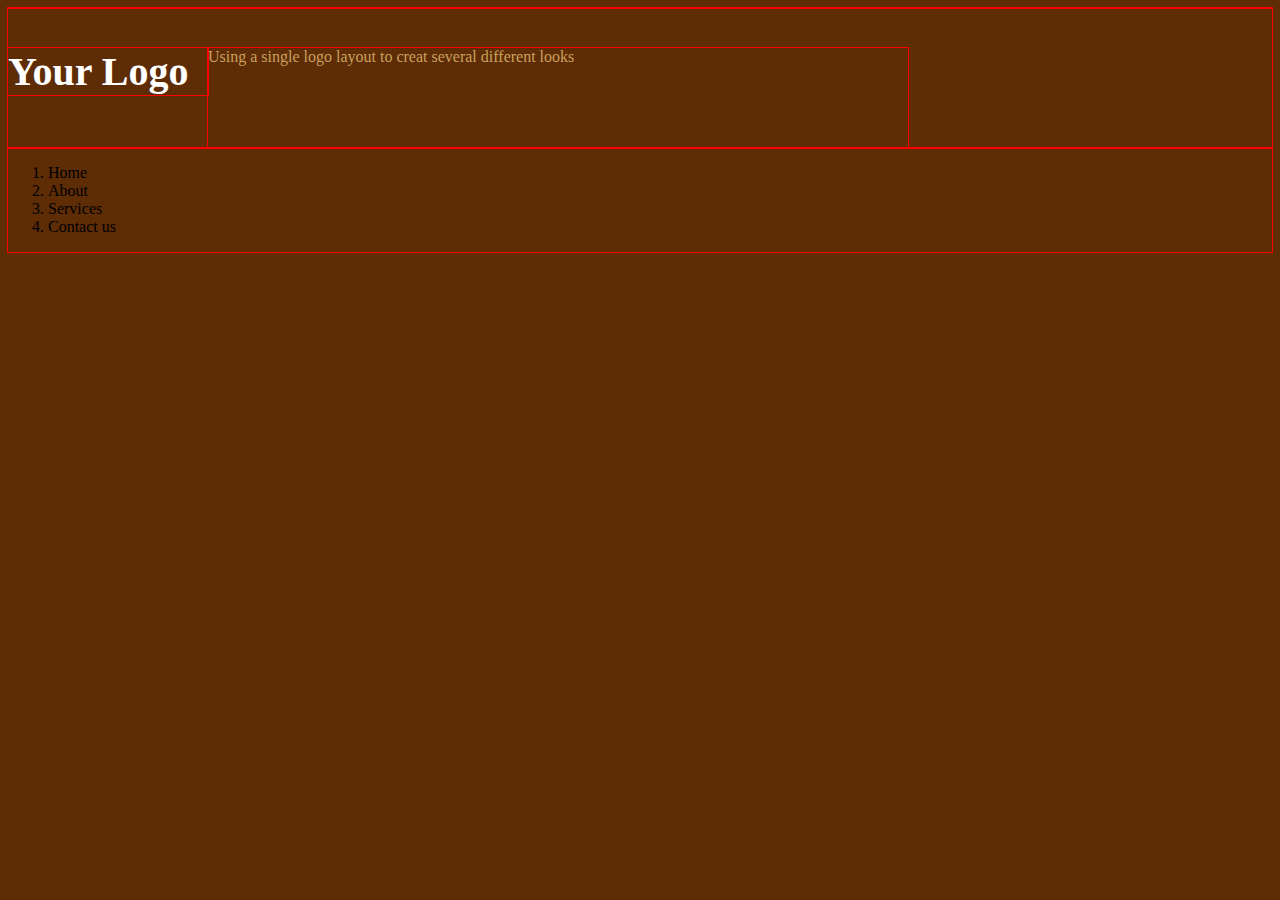
<file: div_based_layout/index.html>
<!DOCTYPE html>
<html>

<head>
    <title>Applying CSS</title>
    
    <link rel="stylesheet" href="style.css">
    </head>
    
    <body>
        <!--   header section   -->
        <div class="header">
            <!-- logo section -->
            <div class="logoarea">
            <div class="logo">Your Logo</div>
            <div class="slogan">Using a single logo layout to creat several different looks</div>
            </div>
            <div class="menu">
            <ol>
                <li>Home</li>
                <li>About</li>
                <li>Services</li>
                <li>Contact us</li>
                </ol>
            </div>
            
        </div>
    </body>
</html>
</file>
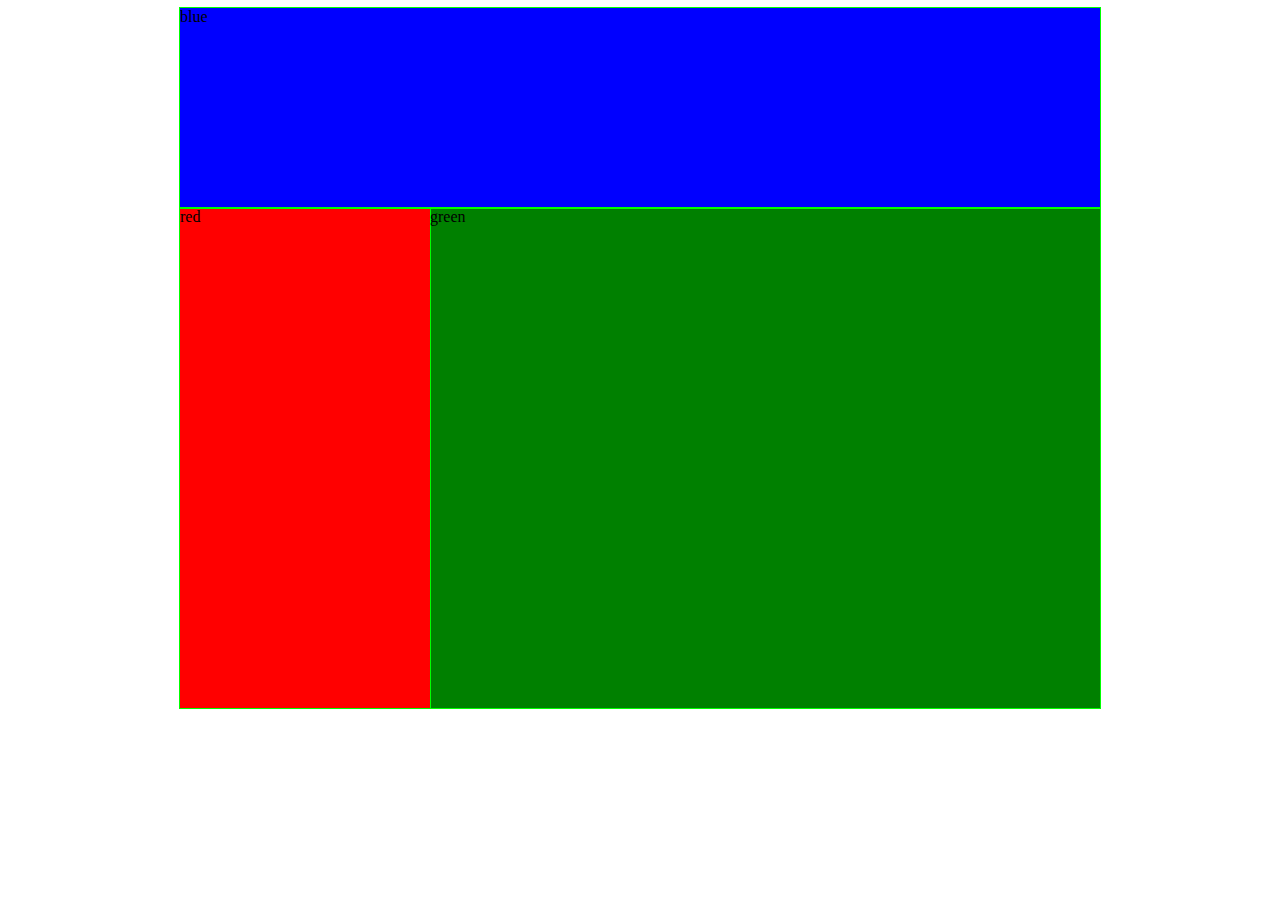
<file: workshop4/layout1/index.html>
<!Doctype html>
<html>
    <head>
        
        <title>layout1</title>
        <link rel="stylesheet" href="style.css">
    </head>
    
    <body>
        <div class="container">
            <div class="header">blue</div>
            <div class="submenu">red</div>
            <div class="content">green</div>
        </div>
            
    </body>
    
</html>
</file>
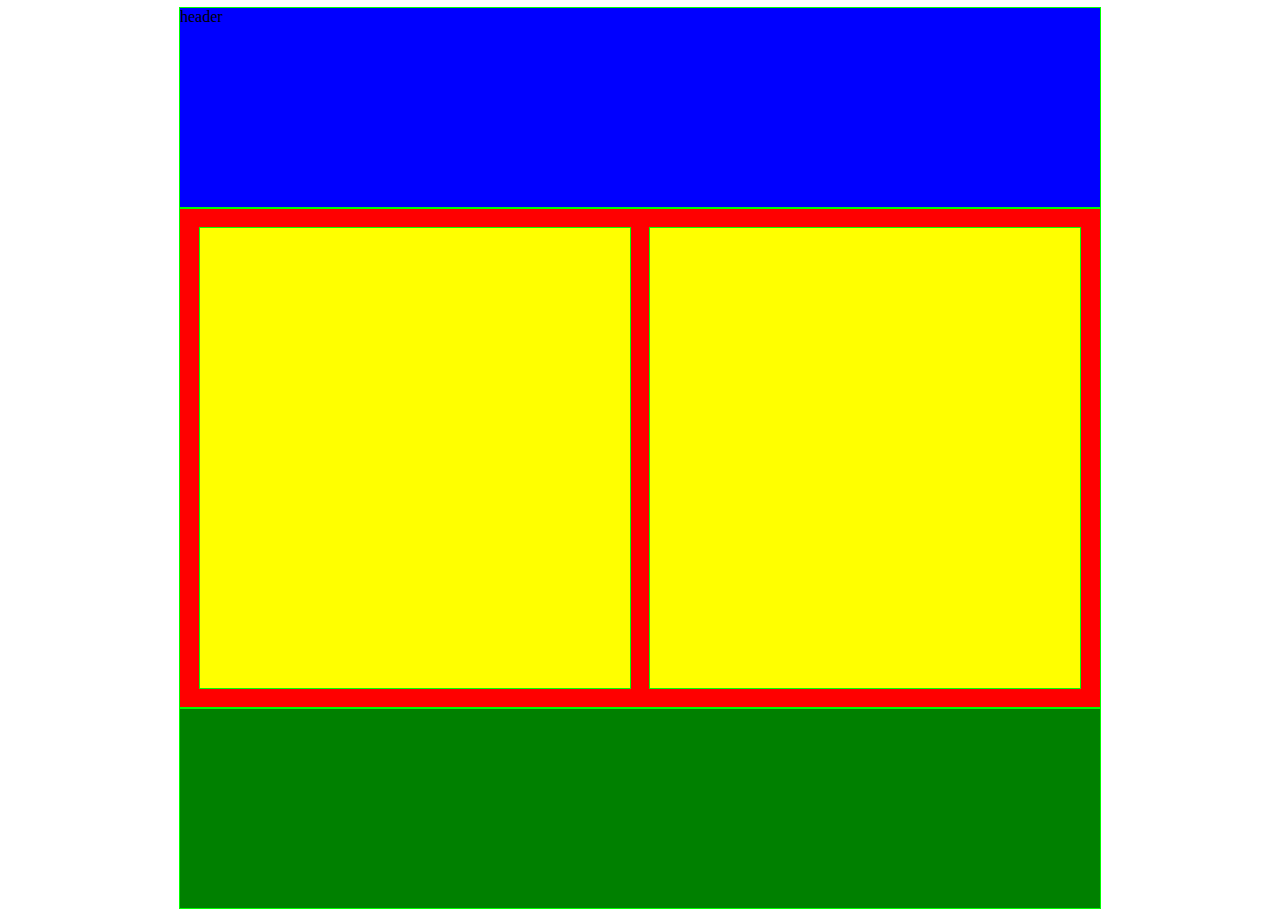
<file: workshop4/layout3/index.html>
<!Doctype html>
<html>
    <head>
        
        <title>layout2</title>
        <link rel="stylesheet" href="style.css">
    </head>
    
    <body>
        <div class="container">
            <div class="header">header</div>
            <div class="content">
                <div class="yellowbox"></div>
                <div class="yellowbox"></div>
            
            </div>
            <div class="green"></div>
        </div>
            
    </body>
    
</html>
</file>
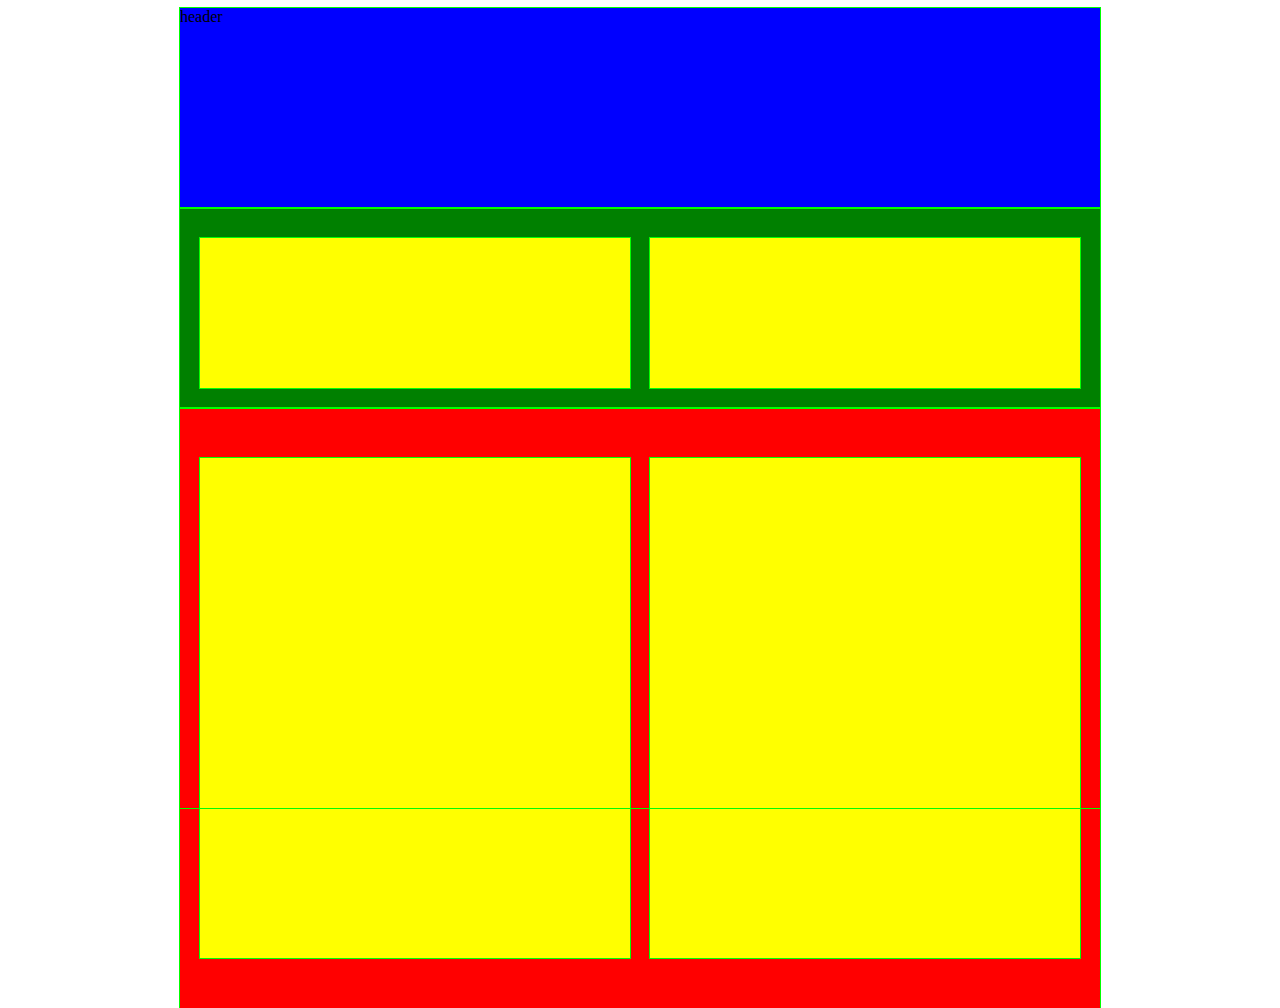
<file: workshop4/layout4/index.html>
<!Doctype html>
<html>
    <head>
        
        <title>layout2</title>
        <link rel="stylesheet" href="style.css">
    </head>
    
    <body>
        <div class="container">
            <div class="header">header</div>
            <div class="content">
                <div class="yellowbox"></div>
                <div class="yellowbox"></div>
            
            </div>
            
            <div class="red">
            <div class="content2">
                <div class="yellowbox2"></div>
                <div class="yellowbox2"></div>
            </div>
            
        </div>
        </div>
    </body>
    
    </html>
</file>
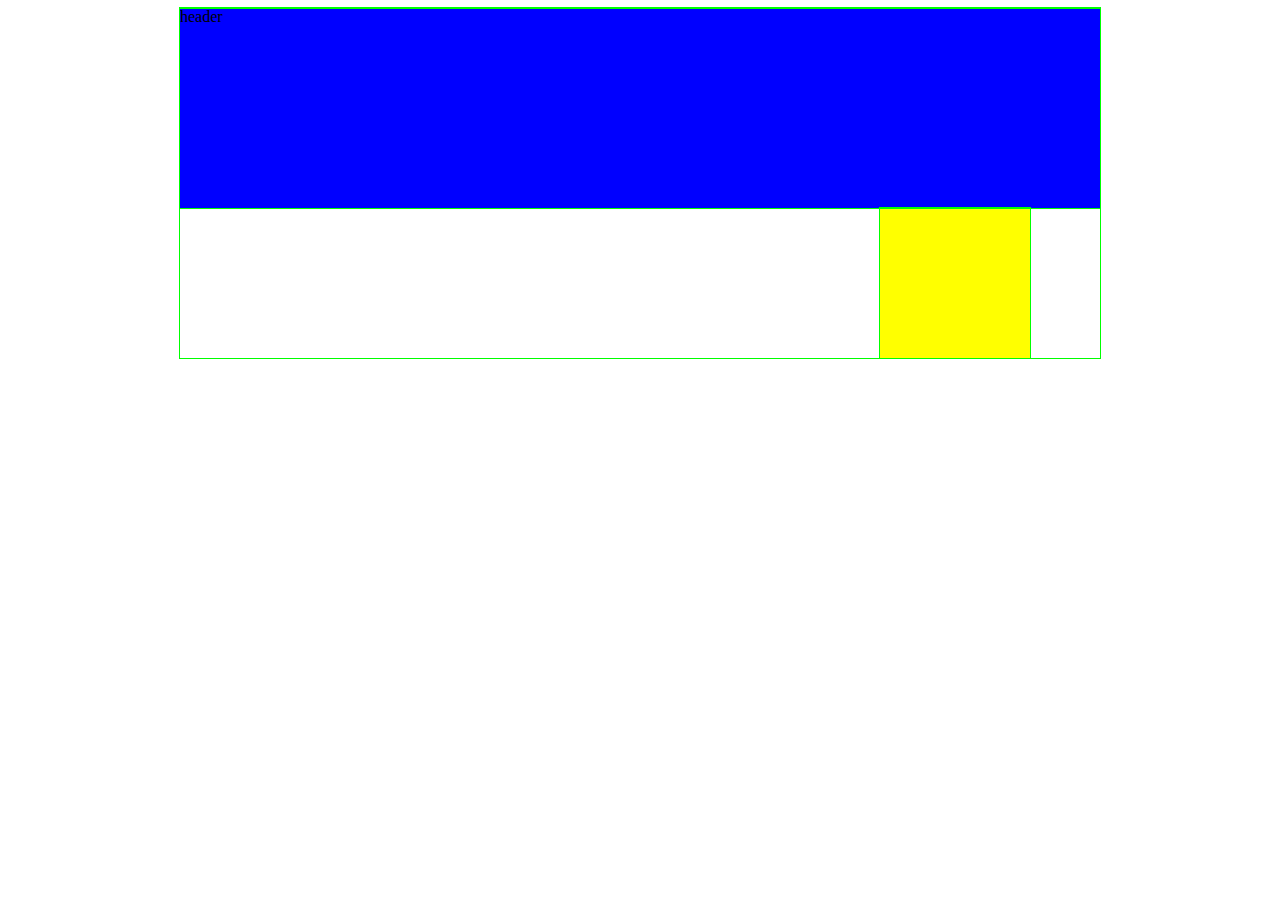
<file: workshop4/layout5/index.html>
<!Doctype html>
<html>
    <head>
        
        <title>layout5</title>
        <link rel="stylesheet" href="style.css">
    </head>
    
    <body>
        <div class="container">
            <div class="header">header</div>
            <div class="content"></div>
                <div class="yellowbox"></div>
            </div>
    </body>
    
    </html>
</file>
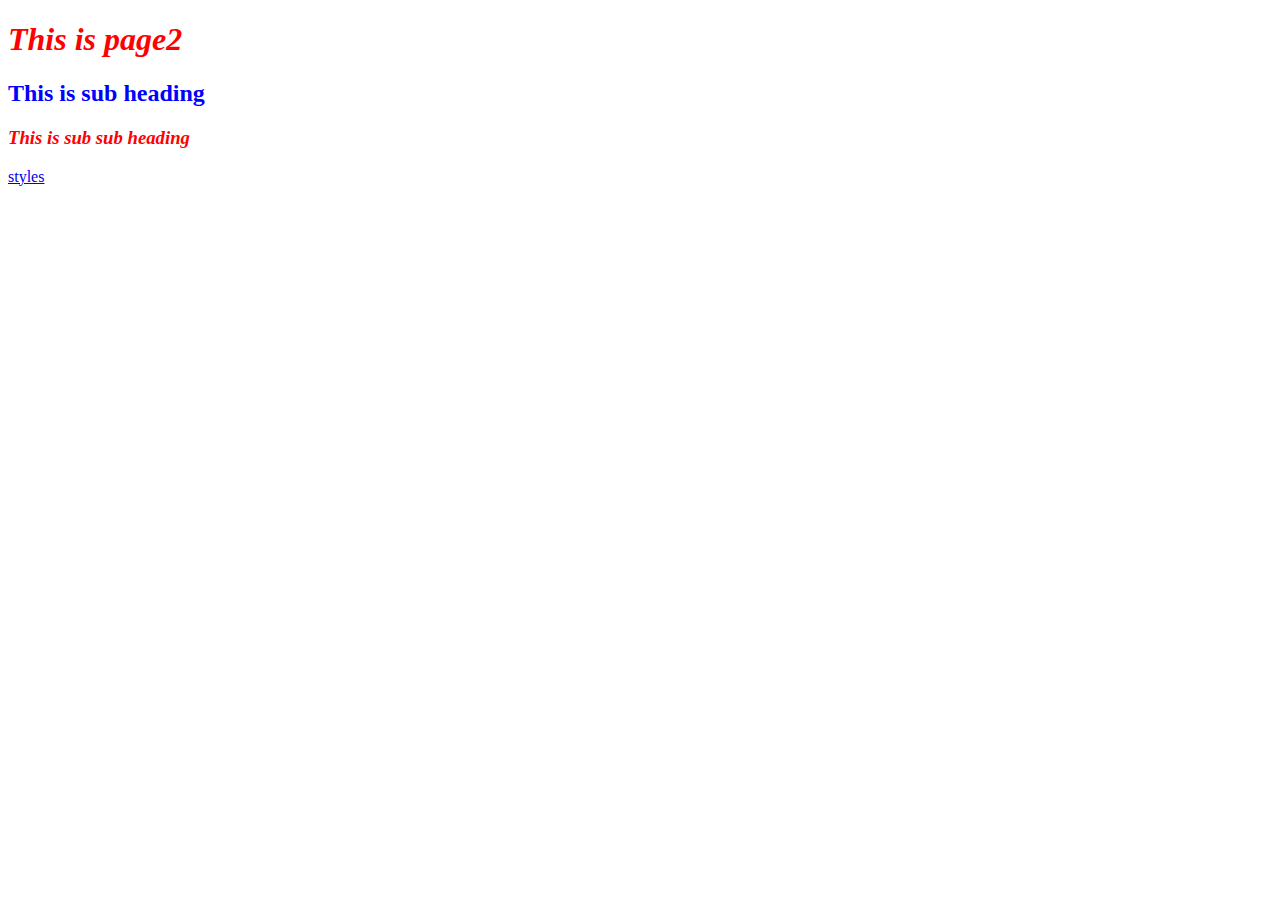
<file: page2.html>
<!DOCTYPE html>
<html>
<head>
<title>styles</title>
        
        <style>
/* styles paragraph  */
            .important{
                color:#ff0000;
                font-style: italic;
            }
            /* not as important class */
            .notasimportant{
                color: #0000FF;
            }
        </style>
            
    </head>
    
    <body>
      
        <h1 class="important">This is page2</h1>
        <h2 class="notasimportant">This is sub heading</h2>
        <h3 class="important">This is sub sub heading</h3>
        <a href="styles.html">styles</a>
        
    </body>
    
</html>
</file>
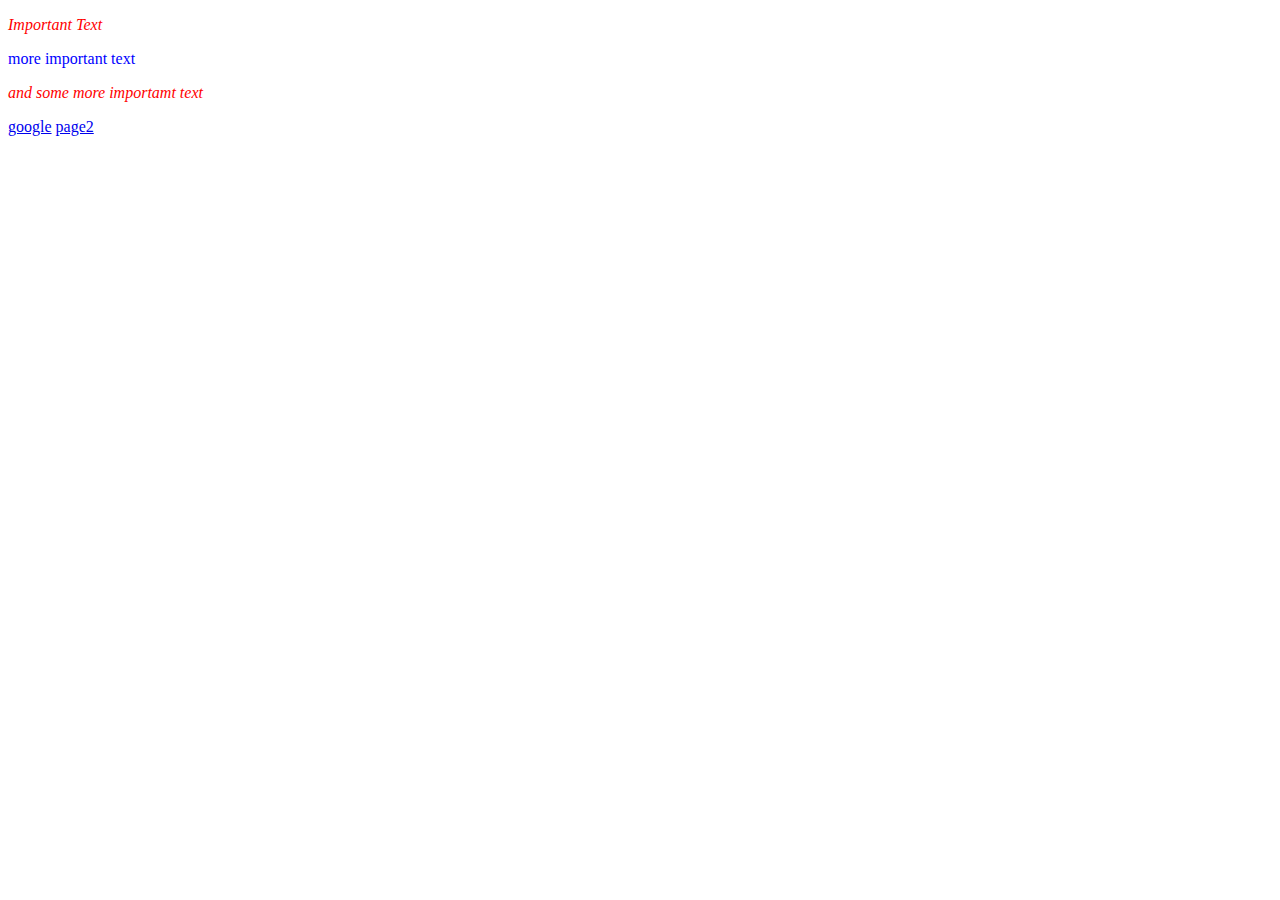
<file: styles.html>
<!DOCTYPE html>
<html>
<head>
<title>styles</title>
        
        <style>
/* styles paragraph  */
            .important{
                color:#ff0000;
                font-style: italic;
            }
            /* not as important class */
            .notasimportant{
                color: #0000FF;
            }
        </style>
            
    </head>
    
    <body>
        <!-- my paragraphs -->
        <p class="important">Important Text</p>
        <p class="notasimportant">more important text</p>
        <p class="important">and some more importamt text</p>
        
        <a href="http://www.gogle.com">google</a>
        <a href="page/page2.html">page2</a>
        
        
    </body>
    
</html>
</file>
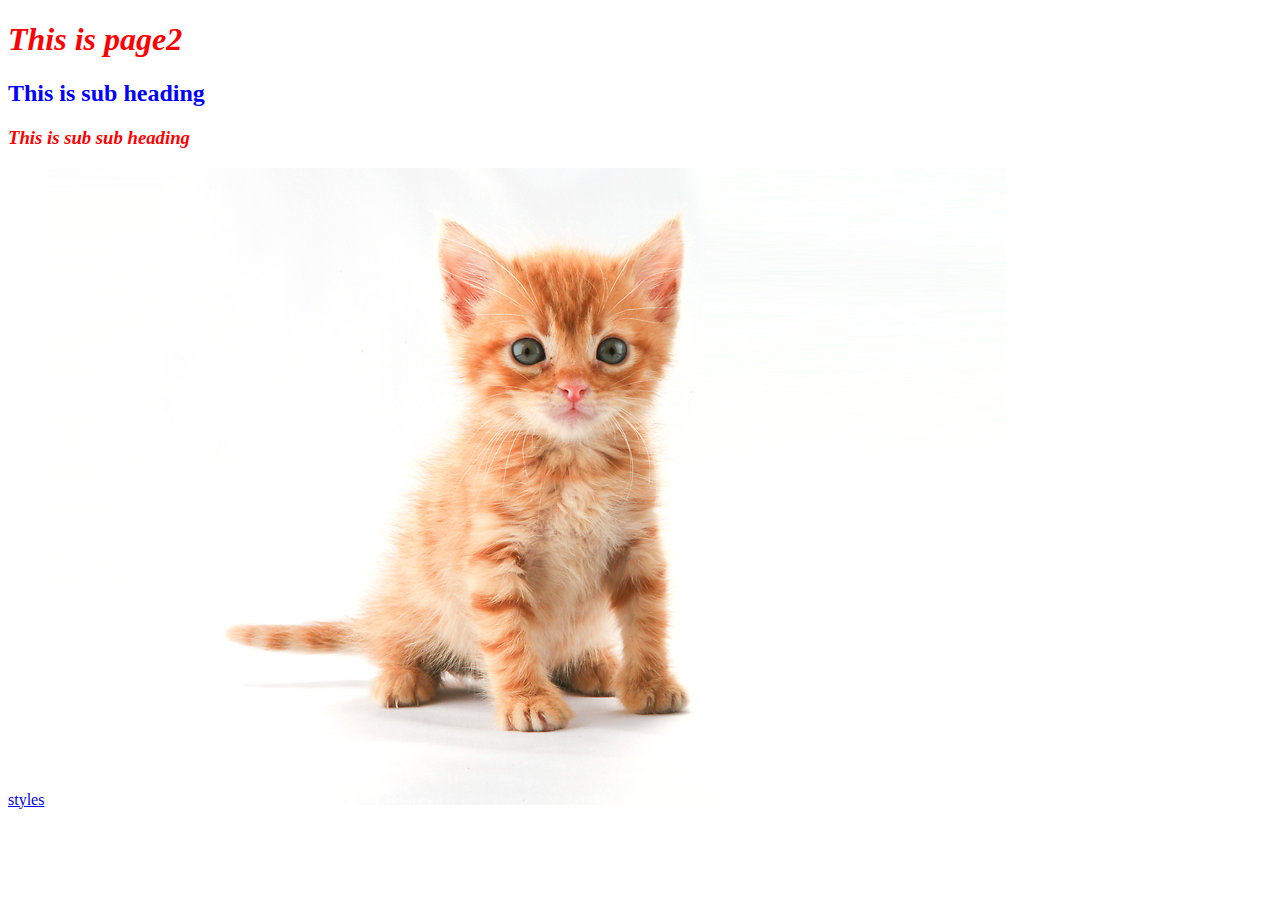
<file: page/page2.html>
<!DOCTYPE html>
<html>
<head>
<title>styles</title>
        
        <style>
/* styles paragraph  */
            .important{
                color:#ff0000;
                font-style: italic;
            }
            /* not as important class */
            .notasimportant{
                color: #0000FF;
            }
        </style>
            
    </head>
    
    <body>
      
        <h1 class="important">This is page2</h1>
        <h2 class="notasimportant">This is sub heading</h2>
        <h3 class="important">This is sub sub heading</h3>
        <a href="../styles.html">styles</a>
        <img src="../cat.png">
        
    </body>
    
</html>
</file>
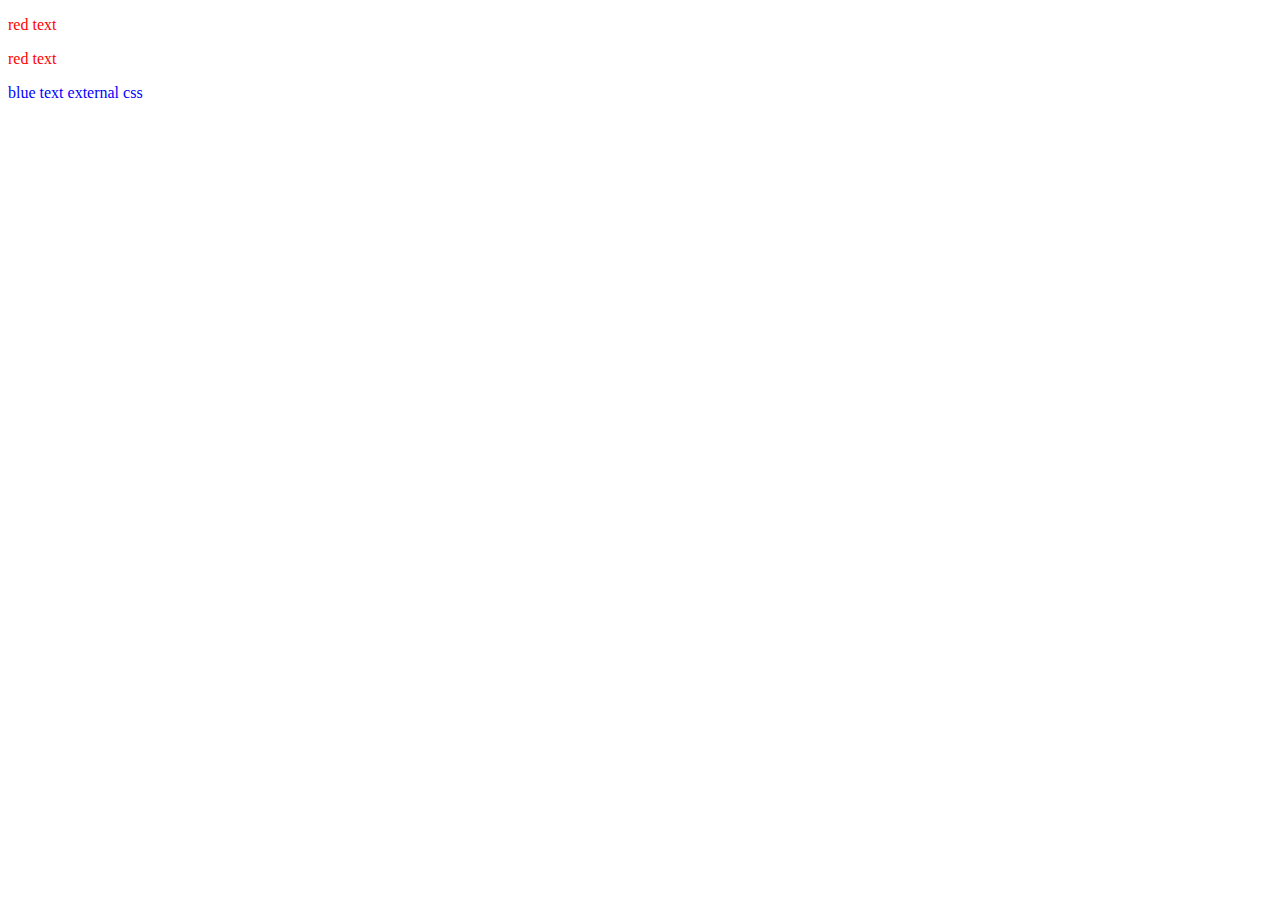
<file: styles_layout/applying_css.html>
<!DOCTYPE html>
<html>

<head>
    <title>Applying CSS</title>
    
    <style>
        .red{
        color:red;
        }
    </style>
    <link rel="stylesheet" href="style.css">
    </head>
    
    <body>
        <!--   Inline css styling-->
        <p style="color:red;">red text</p>
        <!--  internal css styling-->
        <p class="red">red text</p>
        <p class="blue">blue text external css</p>
        
    </body>
</html>
</file>
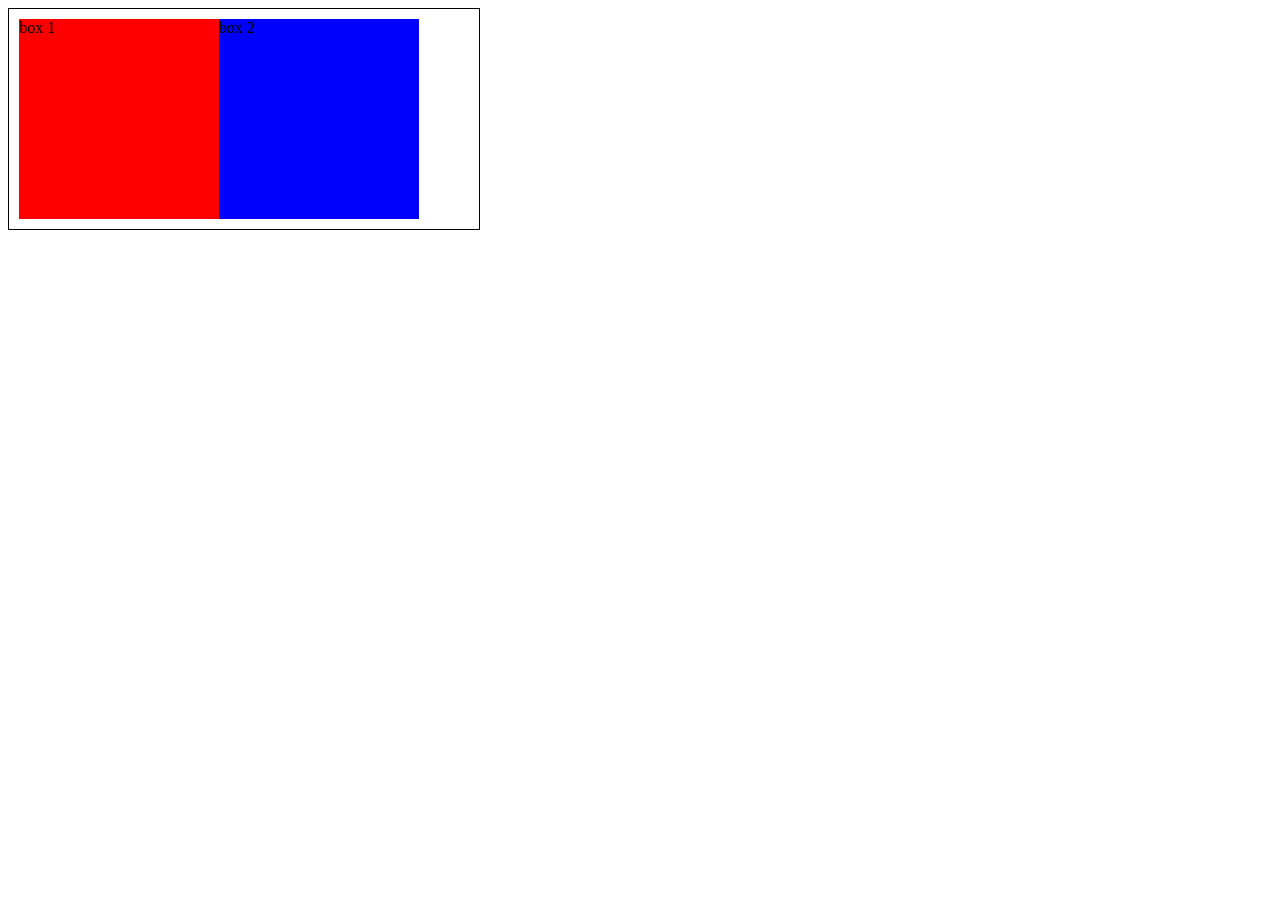
<file: styles_layout/box_model.html>
<!DOCTYPE html>
<html>

<head>
    <title>box model CSS</title>
    
    <link rel="stylesheet" href="style.css">
    </head>
    
    <body>
<!--    parent div   -->
        <div class="boxparent">
            <!--    children div-->
        <div class="box1">box 1</div>
        <div class="box2">box 2</div>
   
    </body>
</html>
</file>
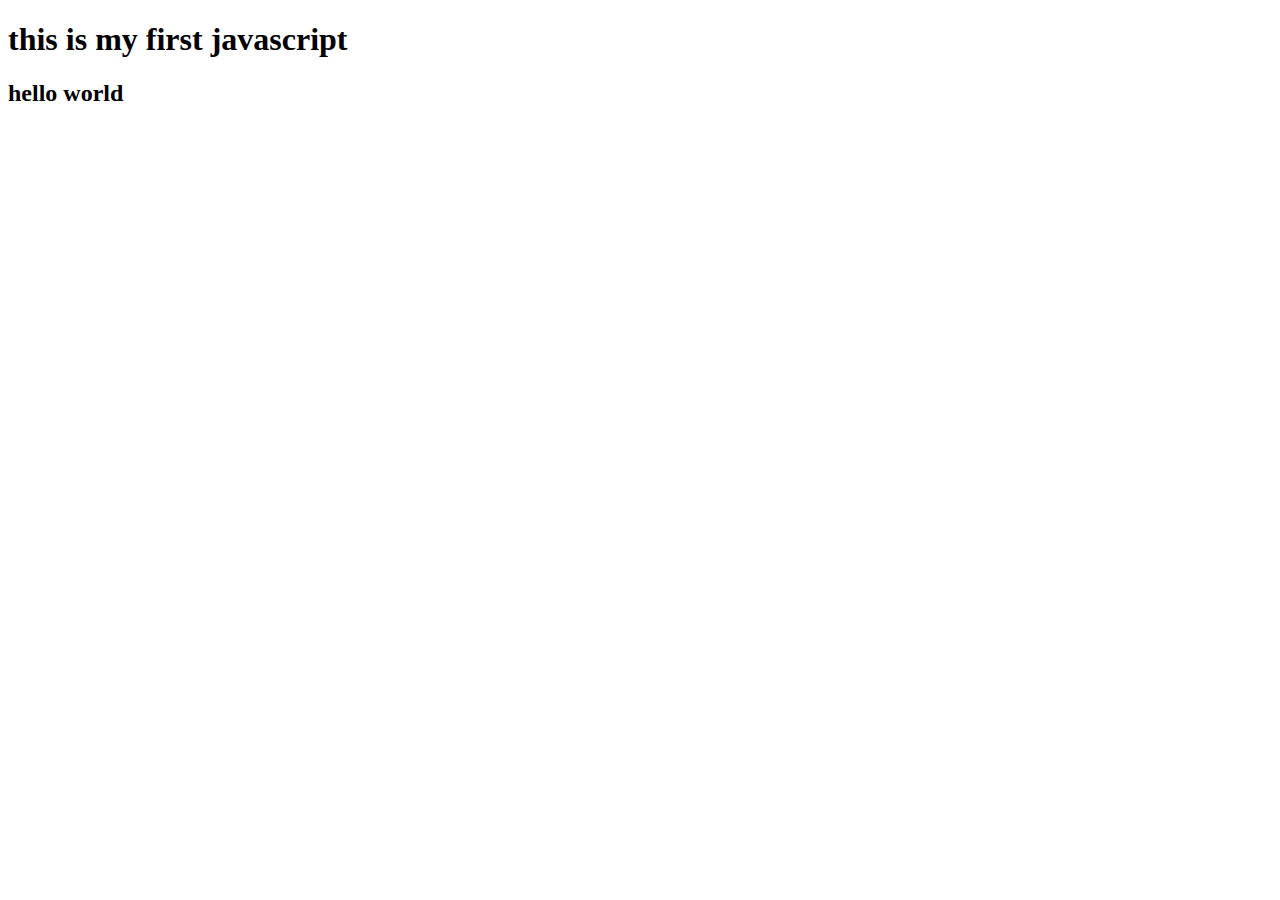
<file: workshop10/helloworld.html>
<!Doctype html>
<html>
    <head>
        <meto charset="utf-8" />
        <title>Hellow world </title>
    </head>
    <body>
        <h1>this is my first javascript</h1>
        
        <script>
 //           alert('hello world');
            
            console.log('hello world'); // hello world in console log
            
            document.write('<h2> hello world </h2>'); //declaring variables
            x = 1;
            y = 5;
            console.log(x + y); //display 1
            console.log(10 / 2);
            
            var surname = "Paz";
            var firstname = "Sebastian";
            
            console.log(firstname + surmname);
            document.write('<h3>' + firstname + surname + '</h3>')
            
            console.log(10 * 2);
            
            var x = 1;
            console.log(x) // display 1
            
            
            
        </script>
    </body>
</html>
</file>
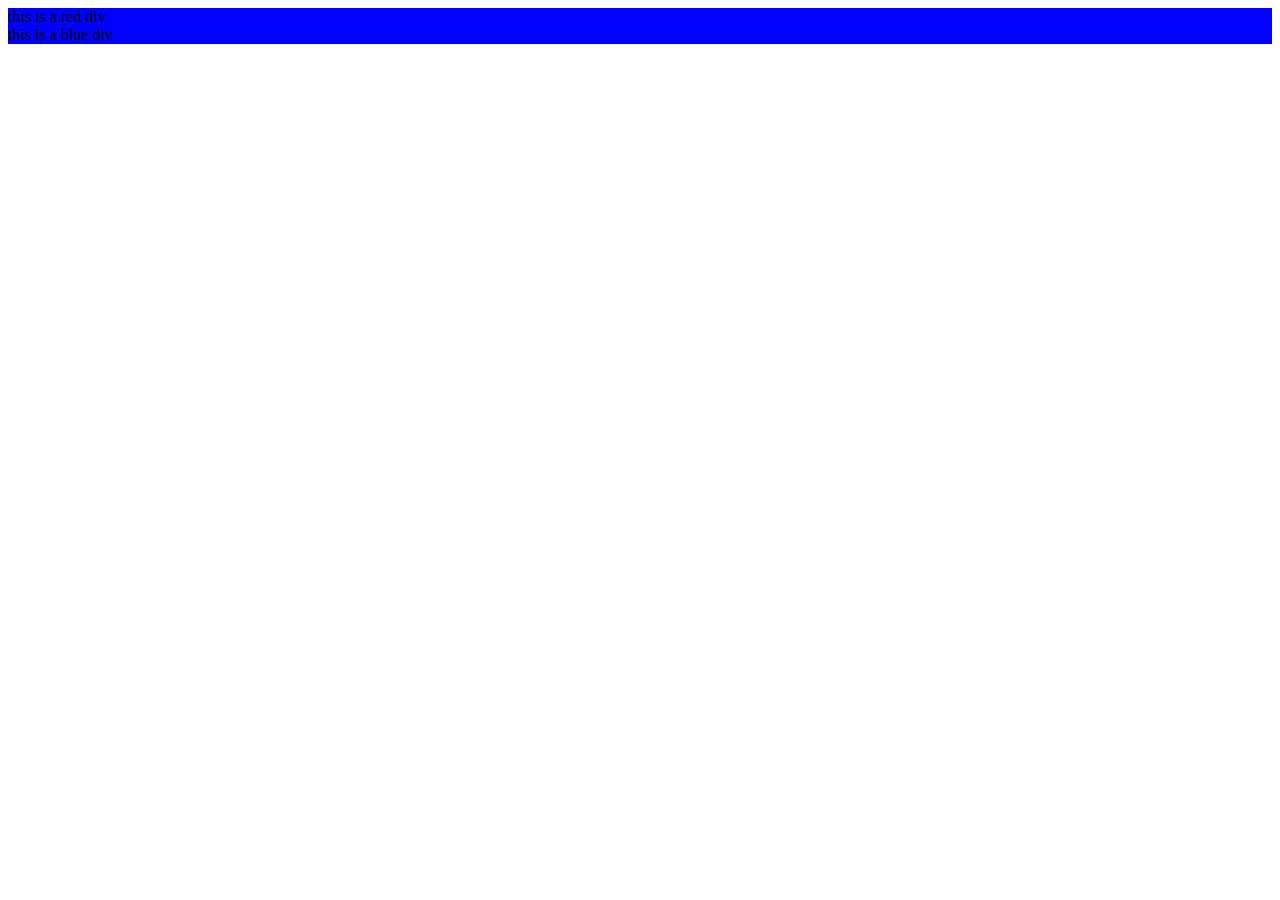
<file: workshop10/identikit/dom_scripting.html>
<!Doctype html>
<html>
    <head>
        <meto charset="utf-8" />
        <title>dom scripting </title>
    </head>
    
    <style>
        #red{
            background-color: red;
        }
        #blue{
            background-color: blue;
        }
        
    </style>
    <body>
        
        
        <div id="red">this is a red div</div>
        
        <div id="blue">this is a blue div</div>
        
        <script>
            var reddiv = document.getElementById('red');
            console.log(reddiv);
            reddiv.style.backgroundColor = 'blue';
        </script>

    </body>
</html>
</file>
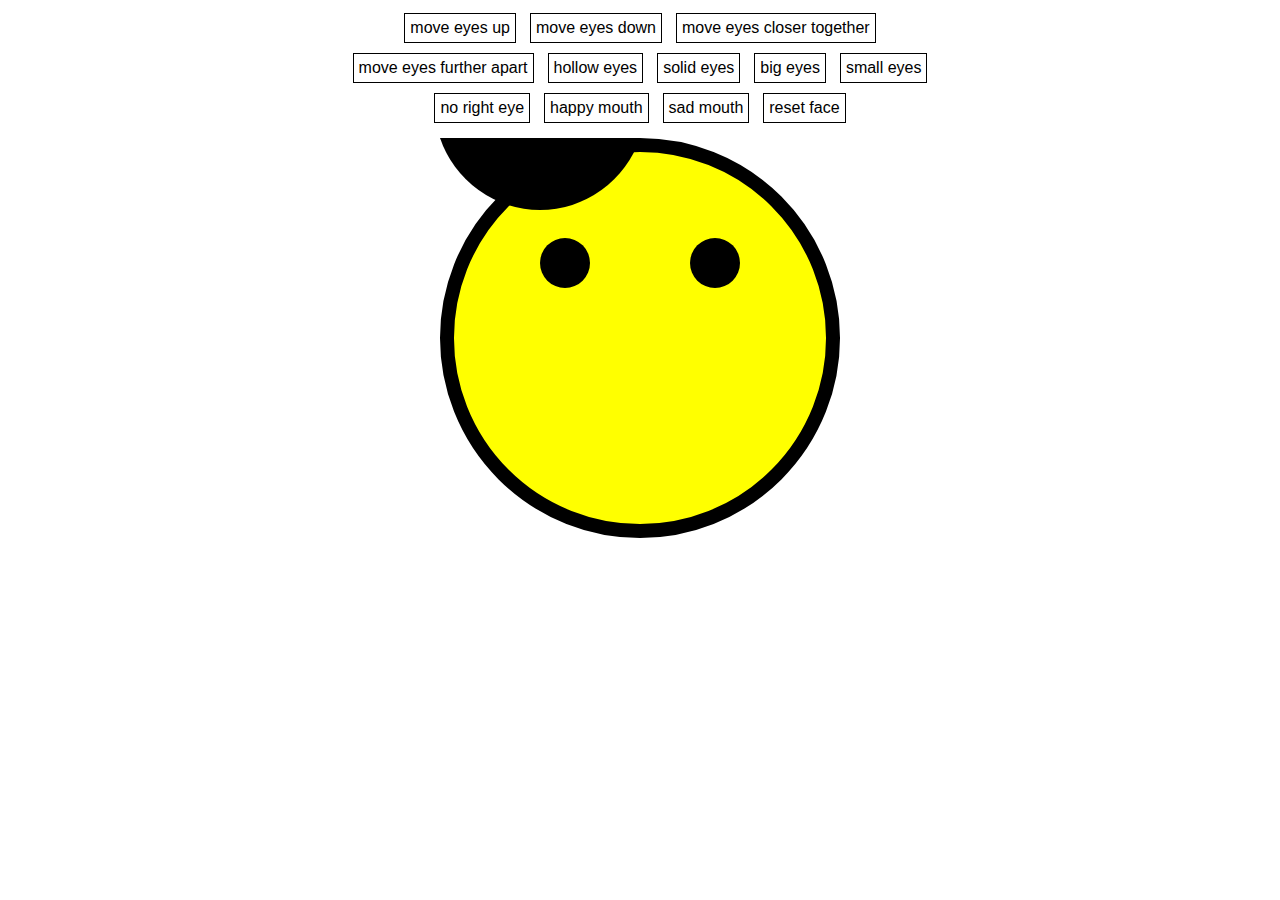
<file: workshop10/identikit/identikit.html>
<!DOCTYPE html>

<html>
<head>
  <meta charset="UTF-8" />
    <title>Identikit</title>

    <style>
      #controls {
        text-align: center;
        width: 600px;
        margin: auto;
        margin-bottom: 10px;
      }

      #controls a {
        font-family: sans-serif;
        border: 1px solid black;
        display: inline-block;
        cursor: pointer;
        padding: 5px;
        margin: 5px;
      }

      #controls a:hover {
        background-color: yellow;
      }

      #face {
        width: 400px;
        height: 400px;
        margin: auto;
        background-image: url(face.svg);
        background-size: contain;
        position: relative;
      }

      #eye_left, #eye_right {
        position: absolute;
        width: 50px;
      }

      #mouth {
        position: absolute;
        width: 200px;
      }
    </style>
</head>

<body>

  <div id="controls">
    <a id="eyes_up_btn">move eyes up</a>
    <a>move eyes down</a>
    <a>move eyes closer together</a>
    <a>move eyes further apart</a>
    <a>hollow eyes</a>
    <a>solid eyes</a>
    <a>big eyes</a>
    <a>small eyes</a>
    <a>no right eye</a>
    <a>happy mouth</a>
    <a>sad mouth</a>
    <a>reset face</a>
  </div>

  <div id="face">
    <img id="eye_left" src="eye_solid.svg" />
    <img id="eye_right" src="eye_solid.svg" />
    <img id="mouth" src="mouth_happy.svg" />
  </div>

  <script>
    // coordinate variables
    var eye_left_x = 100;
    var eye_left_y = 100;
    var eye_right_x = 250;
    var eye_right_y = 100;

    // set initial positions
    document.getElementById('eye_left').style.left = eye_left_x + 'px';
    document.getElementById('eye_left').style.top = eye_left_y + 'px';
    document.getElementById('eye_right').style.left = eye_right_x + 'px';
    document.getElementById('eye_right').style.top = eye_right_y + 'px';

    // move eyes up event listener
    document.getElementById('eyes_up_btn').addEventListener('click', function() {
      eye_left_y -= 10;
      document.getElementById('eye_left').style.top = eye_left_y + 'px';
      eye_right_y -= 10;
      document.getElementById('eye_right').style.top = eye_right_y + 'px';
    });
  </script>

</body>
</html>
</file>
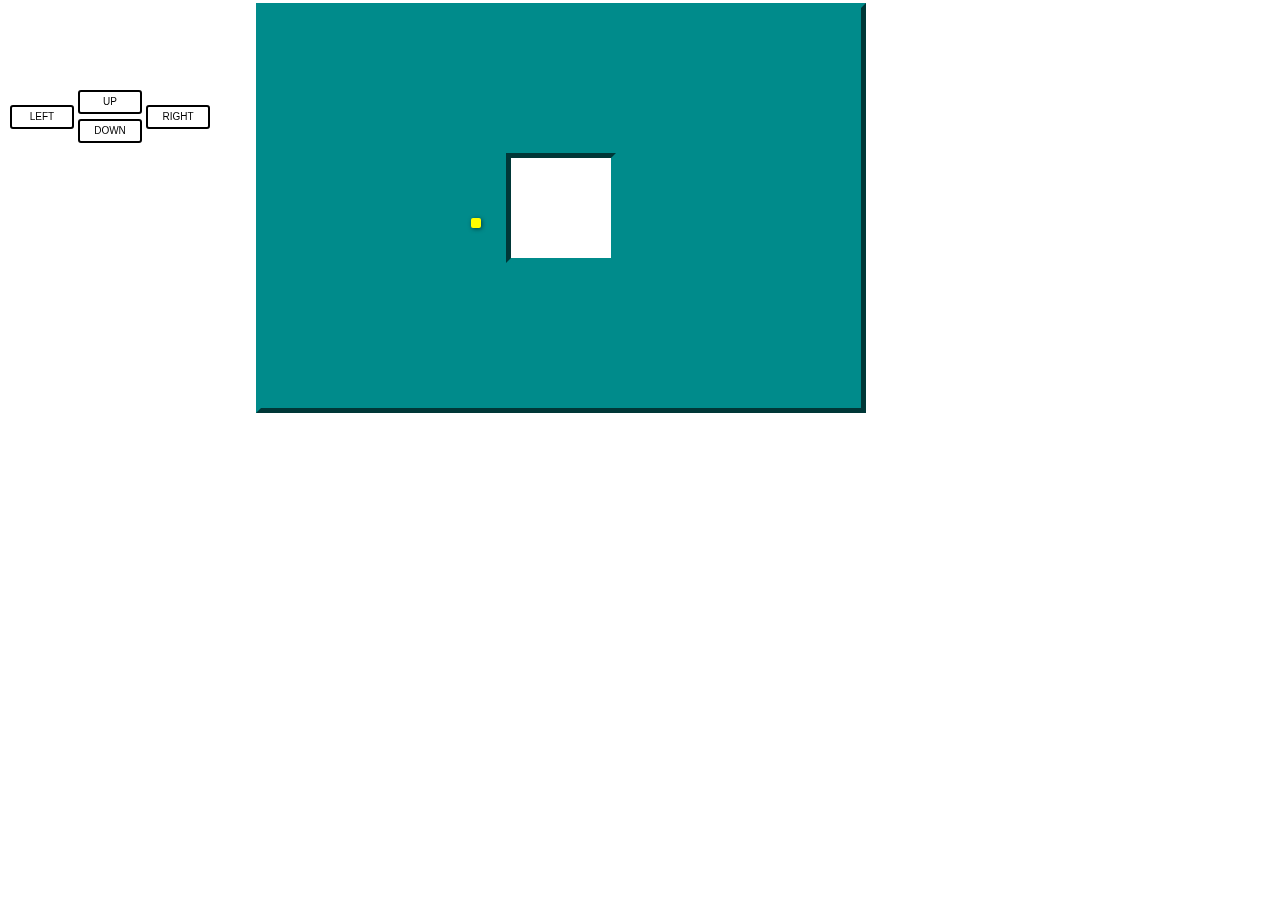
<file: workshop11/collision_detection/game.html>
<!DOCTYPE html>

<html>
  <head>
    <meta charset="utf-8" />
    <title>Collision Detection</title>
    <link rel="stylesheet" href="styles.css" />
  </head>

  <body>

    <div id="controls">
      <a id="left">LEFT</a>
      <div id="updown">
        <a id="up">UP</a>
        <a id="down">DOWN</a>
      </div>
      <a id="right">RIGHT</a>
    </div>
  
    <div id="arena">
      <div id="puck"></div>
      <div id="gap"></div>
    </div>
  
    <script src="script.js"></script>
  
  </body>
</html>
</file>
<file: div_based_layout/style.css>
div{
    outline: 1px solid red;
}

body{
    background-color: #5E2C05
    
}
.logoarea{
    width:100%;
    float:left;
    height:100px;
    padding-top: 40px;
}
.menu{
    width:100%;
    float:left;
}
.logo{
    width: 200px;
    float:left;
    color:white;
    font-size:2.5rem;
    font-weight:bold;
}
.slogan{
    width:700px;
    float:left;
    height:100px;
    color:#C9A15F
}
</file>
<file: workshop4/layout1/style.css>
body{
/* background-color:red;*/
}
div{
    outline: 1px solid lime;
}
.container{
    width: 920px;
    margin-left: auto;
    margin-right: auto;
}
.header{
    width: 920px;
    background-color: #0000FF;
    height:200px;
}
.submenu{
    width: 250px;
    background-color: red;
    height: 500px;
    float:left;
}
.content{
    background-color: green;
    height: 500px;
}
</file>
<file: workshop4/layout3/style.css>
body{
/* background-color:red;*/
}
div{
    outline: 1px solid lime;
}
.container{
    width: 920px;
    margin-left: auto;
    margin-right: auto;
}
.header{
    width: 920px;
    background-color: blue;
    height:200px;
}
.content{
    background-color: red;
    height: 500px;
    width: 920px;
}
.green{
    background-color: green;
    height: 200px;
    width: 920px;
}
.yellowbox{
    background-color: yellow;
    height: 460px;
    width: 430px;
    float: left;
    margin-top: 20px;
    margin-left: 20px;
}
</file>
<file: workshop4/layout4/style.css>
body{
/* background-color:red;*/
}
div{
    outline: 1px solid lime;
}
.container{
    width: 920px;
    margin-left: auto;
    margin-right: auto;
}
.header{
    width: 920px;
    background-color: blue;
    height:200px;
}
.content{
    background-color: green;
    height: 200px;
    width: 920px;
}
.red{
    background-color: red;
    height: 400px;
    width: 920px;
}
.yellowbox{
    background-color: yellow;
    height: 150px;
    width: 430px;
    float: left;
    margin-top: 30px;
    margin-left: 20px;
}
.content2{
    width:920px;
    background-color: red;
    height:600px;
}
.yellowbox2{
    background-color: yellow;
    height: 500px;
    width: 430px;
    float:left;
    margin-top: 50px;
    margin-left: 20px;
}
</file>
<file: workshop4/layout5/style.css>
body{
/* background-color:red;*/
}
div{
    outline: 1px solid lime;
}
.container{
    width: 920px;
    margin-left: auto;
    margin-right: auto;
}
.header{
    background-color: blue;
    height:0px
}
.content{
    background-color: blue;
    height: 200px;
    width: 920px;
}
.yellowbox{
    background-color: yellow;
    height: 150px;
    width: 150px;
    margin-left: 700px;
    margin-top: 0px;
}
</file>
<file: styles_layout/style.css>
/*  This is Fay's css  */

.blue{
    color:blue;
}
/* box model*/

.boxparent{
    border:1px solid black;
    float:left;
    width:450px;
    padding:10px;
}

.box1{
    width: 200px;
    height: 200px;
    background-color: #ff0000;
    float:left;
}
.box2{
    width: 200px;
    height:200px;
    background-color: blue;
    float: left;
}
</file>
<file: workshop11/collision_detection/styles.css>
#arena {
  position: relative;
  width: 600px;
  height: 400px;
  margin-left: 20%;
  background-color: DarkCyan;
  outline: DarkCyan 5px outset;
}

#gap {
  position: absolute;
  left: 250px;
  top: 150px;
  width: 100px;
  height: 100px;
  background-color: white;
  outline: DarkCyan 5px inset;
}

#puck {
  position: absolute;
  width: 10px;
  height: 10px;
  z-index: 1;
  background-color: yellow;
  border-radius: 2px;
  box-shadow: 1px 1px 4px rgba(0,0,0,0.5);
}

#controls {
  position: fixed;
  z-index: 2;
  top: 100px;
}

#controls a {
  display: block;
  width: 40px;
  border: 2px solid black;
  border-radius: 3px;
  margin: 5px 2px;
  padding: 10px;
  background-color: rgba(255,255,255,0.5);
  font-family: Arial, sans-serif;
  font-size: 10px;
  line-height: 0;
  text-align: center;
  cursor: pointer;
}

#controls a:hover {
  color: white;
  background-color: rgba(0,0,0,0.5);
}

#left, #updown, #right {
  display: block;
  float: left;
}

#updown {
  margin-top: -15px;
}
</file>
